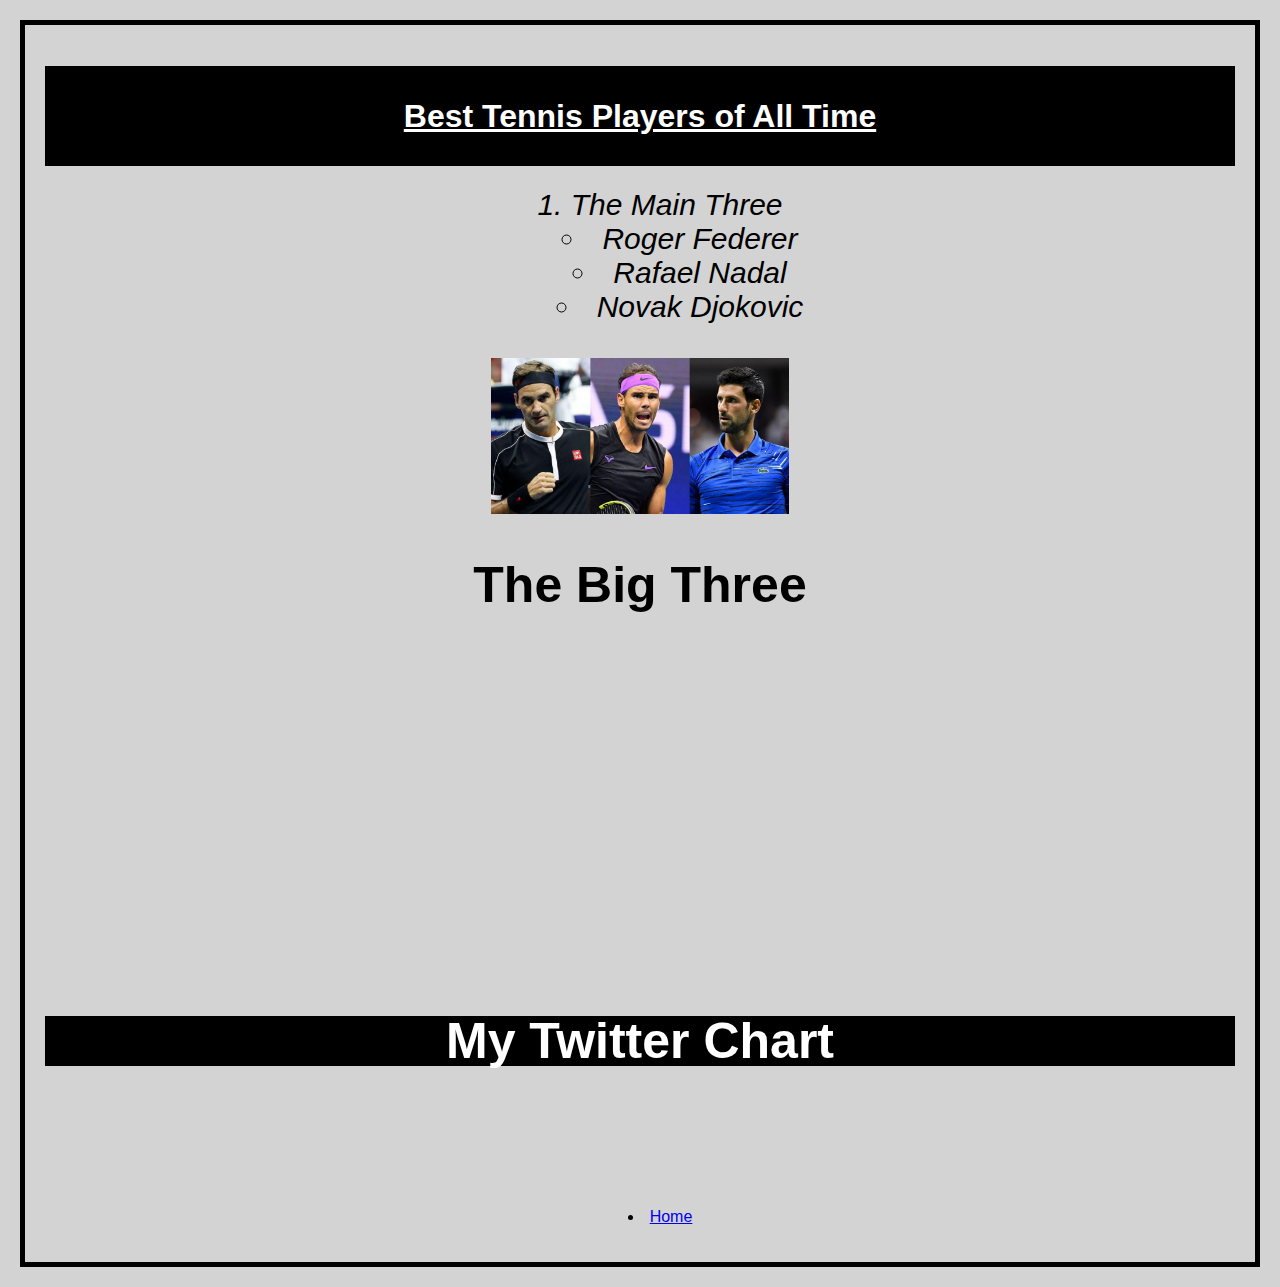
<file: scratch.html>
<!DOCTYPE html>
<html lang="en">
<head>
    <meta charset="UTF-8">
    <meta http-equiv="X-UA-Compatible" content="IE=edge">
    <meta name="viewport" content="width=device-width, initial-scale=1.0">
    <link rel="stylesheet" type="text/css" href="./css/mystyles.css"> 
    <title>Tennis Page</title>
</head>
<body>
    <div>
    <h1 id="top">Best Tennis Players of All Time </h1>
    <ol>
        <li class="emphasizedText">The Main Three
            <ul>
                <li class="emphasizedText">Roger Federer</li>
                <li class="emphasizedText">Rafael Nadal</li>
                <li class="emphasizedText">Novak Djokovic</li>
            </ul>
        </li>
    </ol>
    </div>
            <br>
    <img src="./assets/img/thebigthree.jpg" alt="thebigthree" width="300">
    <div class = "common mainbody"></div>
        <h2>The Big Three</h2>
        <iframe width="560" height="315" src="https://www.youtube.com/embed/r0XcV5I_ZUU" title="YouTube video player" frameborder="0" allow="accelerometer; autoplay; clipboard-write; encrypted-media; gyroscope; picture-in-picture; web-share" allowfullscreen></iframe>
    </div>
<div class = "common header">
    <h2>My Twitter Chart</h2>
</div>
    <br>

    <div class='tableauPlaceholder' id='viz1681771685569' style='position: relative'><noscript><a href='#'><img alt=' ' src='https:&#47;&#47;public.tableau.com&#47;static&#47;images&#47;DI&#47;DIGITALMARKETING-TwitterAds&#47;Home&#47;1_rss.png' style='border: none' /></a></noscript><object class='tableauViz'  style='display:none;'><param name='host_url' value='https%3A%2F%2Fpublic.tableau.com%2F' /> <param name='embed_code_version' value='3' /> <param name='site_root' value='' /><param name='name' value='DIGITALMARKETING-TwitterAds&#47;Home' /><param name='tabs' value='yes' /><param name='toolbar' value='yes' /><param name='static_image' value='https:&#47;&#47;public.tableau.com&#47;static&#47;images&#47;DI&#47;DIGITALMARKETING-TwitterAds&#47;Home&#47;1.png' /> <param name='animate_transition' value='yes' /><param name='display_static_image' value='yes' /><param name='display_spinner' value='yes' /><param name='display_overlay' value='yes' /><param name='display_count' value='yes' /><param name='language' value='en-US' /><param name='filter' value='publish=yes' /></object></div>                <script type='text/javascript'>                    var divElement = document.getElementById('viz1681771685569');                    var vizElement = divElement.getElementsByTagName('object')[0];                    vizElement.style.width='1666px';vizElement.style.height='918px';                    var scriptElement = document.createElement('script');                    scriptElement.src = 'https://public.tableau.com/javascripts/api/viz_v1.js';                    vizElement.parentNode.insertBefore(scriptElement, vizElement);                </script>    
    
    <br>
    <br>
    <br>
    <br>
    <br>
    <br>
    <div class="collapse navbar-collapse" id="navbarResponsive">
        <ul class="navbar-nav ms-auto py-4 py-lg-0">
            <li class="nav-item"><a class="nav-link px-lg-3 py-3 py-lg-4" href="index.html">Home</a></li>
</body>
</html>
</file>
<file: css/mystyles.css>
p{
    font-weight: bold;
    font-size: 20px;
}

#top{
    text-decoration: underline;
}
.emphasizedText{
    font-style:italic;
    color: black;
    font-size: 30px;
}
body{
    background-color:lightgray;
    font-family:Verdana, Geneva, Tahoma, sans-serif;
    border: 5px solid black;
    margin: 20px;
    padding: 20px;
    text-align: center;
}
ol{
    list-style-position: inside;
}
ul{
    list-style-position: inside;
}
h1{
    height: 100px;
    background-color: black;
    color: white;
    line-height: 100px;
}
h2{
    font-size: 50px;
}
img{
    display: block;
    margin-left: auto;
    margin-right: auto;
    width: 25%;
}
.common{
    text-align: center;
    font-family: 'Gill Sans', 'Gill Sans MT', Calibri, 'Trebuchet MS', sans-serif;
}
.header{
    height: 50px;
    background-color: black;
    color: white;
    line-height: 50px;
}
</file>
